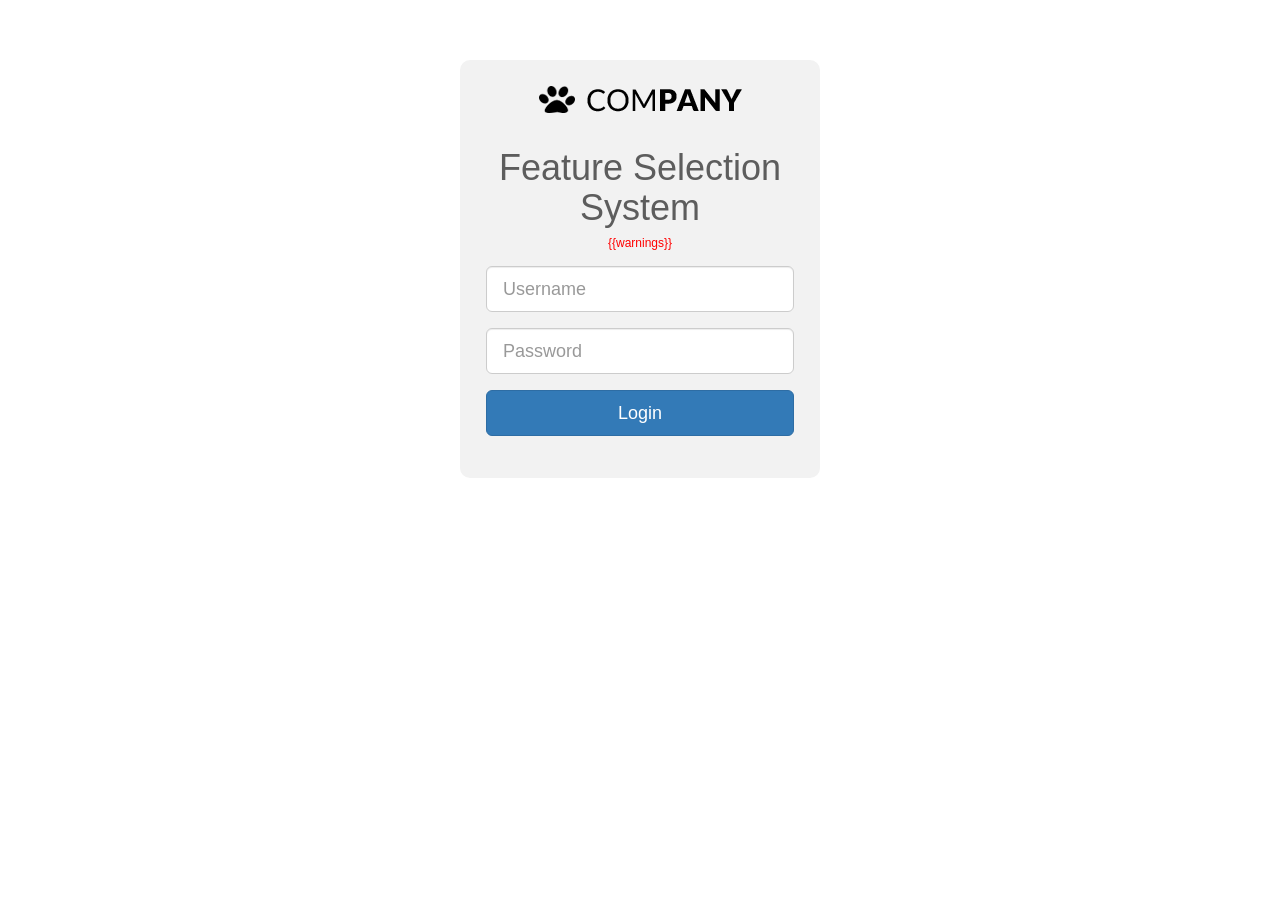
<file: templates/login.html>
<!DOCTYPE html>
<html lang="en">
<head>
    <meta charset="utf-8">
    <meta http-equiv="X-UA-Compatible" content="IE=edge">
    <meta name="viewport" content="width=device-width, initial-scale=1">

    <link rel="stylesheet" type="text/css" href="../static/css/login.css">
    <link rel="stylesheet" type="text/css" href="../static/css/bootstrap.css">
</head>
<body>
    <div class="container">
        <div class="row">
            <div class="col-md-4"></div>
            <div class="col-md-4">
                <section class="login-form">
                    <form role="login" method="post" action="">
                        <img src="../static/images/login.png" class="img-responsive" alt="" />
                        <h1 style="text-align:center">Feature Selection System</h1>
                        <h6 style="color:red;text-align:center">{{warnings}}</h6>
                        <input type="text" name="username" placeholder="Username" class="form-control input-lg">
                        <input type="password" name="password" placeholder="Password" class="form-control input-lg">
                        <button type="submit" class="btn btn-lg btn-primary btn-block">Login</button>
                        <!-- <div>
                            <a href="sign-up.html">Create account </a> or <a href="#"> Reset password </a>
                        </div> -->
                    </form>
                </section>
            </div>
            <div class="col-md-4"></div>
        </div>
    </div>
</body>
</html>
</file>
<file: static/css/login.css>
@CHARSET "UTF-8";
/*
over-ride "Weak" message, show font in dark grey
*/

.progress-bar {
    color: #333;
}

/*
Reference:
http://www.bootstrapzen.com/item/135/simple-login-form-logo/
*/

* {
    -webkit-box-sizing: border-box;
    -moz-box-sizing: border-box;
    box-sizing: border-box;
    outline: none;
}

.form-control {
    position: relative;
    font-size: 16px;
    height: auto;
    padding: 10px;
@include box-sizing(border-box);
}

body {
    background: url(http://i.imgur.com/GHr12sH.jpg) no-repeat center center fixed;
    -webkit-background-size: cover;
    -moz-background-size: cover;
    -o-background-size: cover;
    background-size: cover;
}

.login-form {
    margin-top: 60px;
}

form[role=login] {
    color: #5d5d5d;
    background: #f2f2f2;
    padding: 26px;
    border-radius: 10px;
    -moz-border-radius: 10px;
    -webkit-border-radius: 10px;
}

form[role=login] img {
    display: block;
    margin: 0 auto;
    margin-bottom: 35px;
}

form[role=login] input,
form[role=login] button {
    font-size: 18px;
    margin: 16px 0;
}

form[role=login] > div {
    text-align: center;
}

.form-links {
    text-align: center;
    margin-top: 1em;
    margin-bottom: 50px;
}

.form-links a {
    color: #fff;
}
</file>
